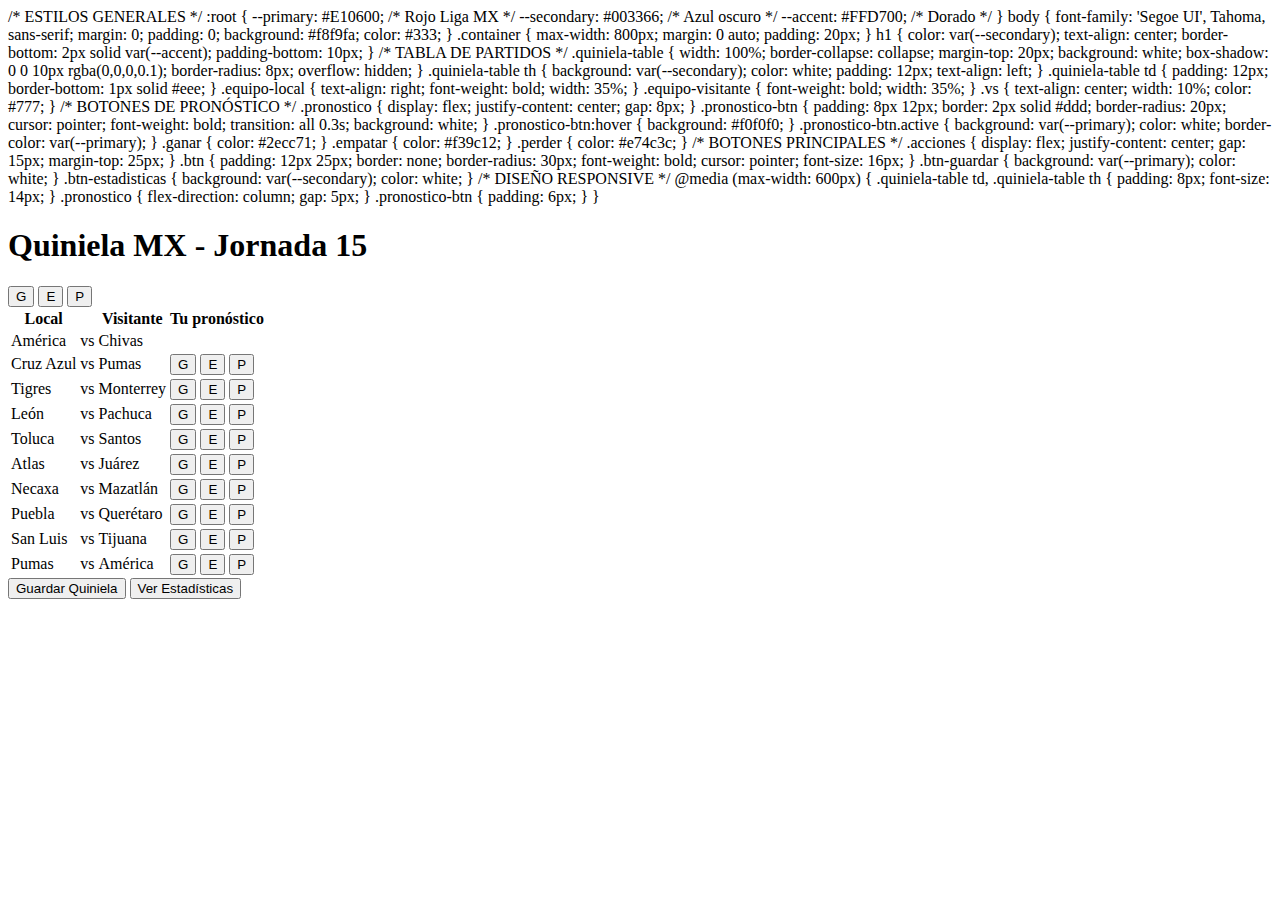
<file: index.html>
<!DOCTYPE html>
<html lang="es">
<head>
    <meta charset="UTF-8">
    <meta name="viewport" content="width=device-width, initial-scale=1.0">
    <title>Quiniela MX | Jornada 15</title>
    <link rel="stylesheet" href="docs/assets/css/style.css">
        /* ESTILOS GENERALES */
        :root {
            --primary: #E10600; /* Rojo Liga MX */
            --secondary: #003366; /* Azul oscuro */
            --accent: #FFD700; /* Dorado */
        }
        body {
            font-family: 'Segoe UI', Tahoma, sans-serif;
            margin: 0;
            padding: 0;
            background: #f8f9fa;
            color: #333;
        }
        .container {
            max-width: 800px;
            margin: 0 auto;
            padding: 20px;
        }
        h1 {
            color: var(--secondary);
            text-align: center;
            border-bottom: 2px solid var(--accent);
            padding-bottom: 10px;
        }
        
        /* TABLA DE PARTIDOS */
        .quiniela-table {
            width: 100%;
            border-collapse: collapse;
            margin-top: 20px;
            background: white;
            box-shadow: 0 0 10px rgba(0,0,0,0.1);
            border-radius: 8px;
            overflow: hidden;
        }
        .quiniela-table th {
            background: var(--secondary);
            color: white;
            padding: 12px;
            text-align: left;
        }
        .quiniela-table td {
            padding: 12px;
            border-bottom: 1px solid #eee;
        }
        .equipo-local {
            text-align: right;
            font-weight: bold;
            width: 35%;
        }
        .equipo-visitante {
            font-weight: bold;
            width: 35%;
        }
        .vs {
            text-align: center;
            width: 10%;
            color: #777;
        }
        
        /* BOTONES DE PRONÓSTICO */
        .pronostico {
            display: flex;
            justify-content: center;
            gap: 8px;
        }
        .pronostico-btn {
            padding: 8px 12px;
            border: 2px solid #ddd;
            border-radius: 20px;
            cursor: pointer;
            font-weight: bold;
            transition: all 0.3s;
            background: white;
        }
        .pronostico-btn:hover {
            background: #f0f0f0;
        }
        .pronostico-btn.active {
            background: var(--primary);
            color: white;
            border-color: var(--primary);
        }
        .ganar { color: #2ecc71; }
        .empatar { color: #f39c12; }
        .perder { color: #e74c3c; }
        
        /* BOTONES PRINCIPALES */
        .acciones {
            display: flex;
            justify-content: center;
            gap: 15px;
            margin-top: 25px;
        }
        .btn {
            padding: 12px 25px;
            border: none;
            border-radius: 30px;
            font-weight: bold;
            cursor: pointer;
            font-size: 16px;
        }
        .btn-guardar {
            background: var(--primary);
            color: white;
        }
        .btn-estadisticas {
            background: var(--secondary);
            color: white;
        }
        
        /* DISEÑO RESPONSIVE */
        @media (max-width: 600px) {
            .quiniela-table td, .quiniela-table th {
                padding: 8px;
                font-size: 14px;
            }
            .pronostico {
                flex-direction: column;
                gap: 5px;
            }
            .pronostico-btn {
                padding: 6px;
            }
        }
    </style>
</head>
<body>
    <div class="container">
        <h1>Quiniela MX - Jornada 15</h1>
        
        <table class="quiniela-table">
            <thead>
                <tr>
                    <th>Local</th>
                    <th></th>
                    <th>Visitante</th>
                    <th>Tu pronóstico</th>
                </tr>
            </thead>
            <tbody>
                <!-- Partido 1 -->
                <tr>
                    <td class="equipo-local">América</td>
                    <td class="vs">vs</td>
                    <td class="equipo-visitante">Chivas</td>
                   <script src="docs/assets/js/auth.js"></script>
                        <div class="pronostico">
                            <button class="pronostico-btn ganar" data-resultado="1">G</button>
                            <button class="pronostico-btn empatar" data-resultado="X">E</button>
                            <button class="pronostico-btn perder" data-resultado="2">P</button>
                        </div>
                    </td>
                </tr>
                
                <!-- Partido 2 -->
                <tr>
                    <td class="equipo-local">Cruz Azul</td>
                    <td class="vs">vs</td>
                    <td class="equipo-visitante">Pumas</td>
                    <td>
                        <div class="pronostico">
                            <button class="pronostico-btn ganar" data-resultado="1">G</button>
                            <button class="pronostico-btn empatar" data-resultado="X">E</button>
                            <button class="pronostico-btn perder" data-resultado="2">P</button>
                        </div>
                    </td>
                </tr>
                
                <!-- Partido 3 -->
                <tr>
                    <td class="equipo-local">Tigres</td>
                    <td class="vs">vs</td>
                    <td class="equipo-visitante">Monterrey</td>
                    <td>
                        <div class="pronostico">
                            <button class="pronostico-btn ganar" data-resultado="1">G</button>
                            <button class="pronostico-btn empatar" data-resultado="X">E</button>
                            <button class="pronostico-btn perder" data-resultado="2">P</button>
                        </div>
                    </td>
                </tr>
                
                <!-- Partido 4 -->
                <tr>
                    <td class="equipo-local">León</td>
                    <td class="vs">vs</td>
                    <td class="equipo-visitante">Pachuca</td>
                    <td>
                        <div class="pronostico">
                            <button class="pronostico-btn ganar" data-resultado="1">G</button>
                            <button class="pronostico-btn empatar" data-resultado="X">E</button>
                            <button class="pronostico-btn perder" data-resultado="2">P</button>
                        </div>
                    </td>
                </tr>
                
                <!-- Partido 5 -->
                <tr>
                    <td class="equipo-local">Toluca</td>
                    <td class="vs">vs</td>
                    <td class="equipo-visitante">Santos</td>
                    <td>
                        <div class="pronostico">
                            <button class="pronostico-btn ganar" data-resultado="1">G</button>
                            <button class="pronostico-btn empatar" data-resultado="X">E</button>
                            <button class="pronostico-btn perder" data-resultado="2">P</button>
                        </div>
                    </td>
                </tr>
                
                <!-- Partido 6 -->
                <tr>
                    <td class="equipo-local">Atlas</td>
                    <td class="vs">vs</td>
                    <td class="equipo-visitante">Juárez</td>
                    <td>
                        <div class="pronostico">
                            <button class="pronostico-btn ganar" data-resultado="1">G</button>
                            <button class="pronostico-btn empatar" data-resultado="X">E</button>
                            <button class="pronostico-btn perder" data-resultado="2">P</button>
                        </div>
                    </td>
                </tr>
                
                <!-- Partido 7 -->
                <tr>
                    <td class="equipo-local">Necaxa</td>
                    <td class="vs">vs</td>
                    <td class="equipo-visitante">Mazatlán</td>
                    <td>
                        <div class="pronostico">
                            <button class="pronostico-btn ganar" data-resultado="1">G</button>
                            <button class="pronostico-btn empatar" data-resultado="X">E</button>
                            <button class="pronostico-btn perder" data-resultado="2">P</button>
                        </div>
                    </td>
                </tr>
                
                <!-- Partido 8 -->
                <tr>
                    <td class="equipo-local">Puebla</td>
                    <td class="vs">vs</td>
                    <td class="equipo-visitante">Querétaro</td>
                    <td>
                        <div class="pronostico">
                            <button class="pronostico-btn ganar" data-resultado="1">G</button>
                            <button class="pronostico-btn empatar" data-resultado="X">E</button>
                            <button class="pronostico-btn perder" data-resultado="2">P</button>
                        </div>
                    </td>
                </tr>
                
                <!-- Partido 9 -->
                <tr>
                    <td class="equipo-local">San Luis</td>
                    <td class="vs">vs</td>
                    <td class="equipo-visitante">Tijuana</td>
                    <td>
                        <div class="pronostico">
                            <button class="pronostico-btn ganar" data-resultado="1">G</button>
                            <button class="pronostico-btn empatar" data-resultado="X">E</button>
                            <button class="pronostico-btn perder" data-resultado="2">P</button>
                        </div>
                    </td>
                </tr>
                
                <!-- Partido 10 -->
                <tr>
                    <td class="equipo-local">Pumas</td>
                    <td class="vs">vs</td>
                    <td class="equipo-visitante">América</td>
                    <td>
                        <div class="pronostico">
                            <button class="pronostico-btn ganar" data-resultado="1">G</button>
                            <button class="pronostico-btn empatar" data-resultado="X">E</button>
                            <button class="pronostico-btn perder" data-resultado="2">P</button>
                        </div>
                    </td>
                </tr>
            </tbody>
        </table>
        
        <div class="acciones">
            <button class="btn btn-guardar" id="guardar">Guardar Quiniela</button>
            <button class="btn btn-estadisticas">Ver Estadísticas</button>
        </div>
    </div>

    <script>
        // LÓGICA DE SELECCIÓN DE PRONÓSTICOS
        document.querySelectorAll('.pronostico-btn').forEach(btn => {
            btn.addEventListener('click', function() {
                // Remover selección previa en este partido
                this.parentNode.querySelectorAll('.pronostico-btn').forEach(b => {
                    b.classList.remove('active');
                });
                
                // Marcar este botón como seleccionado
                this.classList.add('active');
                
                // Opcional: Guardar en localStorage
                const partido = this.closest('tr');
                const equipos = `${partido.querySelector('.equipo-local').textContent} vs ${partido.querySelector('.equipo-visitante').textContent}`;
                console.log(`Pronóstico guardado: ${equipos} -> ${this.textContent}`);
            });
        });
        
        // GUARDAR QUINIELA
        document.getElementById('guardar').addEventListener('click', () => {
            const pronosticos = [];
            document.querySelectorAll('tr').forEach(row => {
                const seleccionado = row.querySelector('.pronostico-btn.active');
                if (seleccionado) {
                    pronosticos.push({
                        local: row.querySelector('.equipo-local').textContent,
                        visitante: row.querySelector('.equipo-visitante').textContent,
                        pronostico: seleccionado.textContent
                    });
                }
            });
            
            alert('¡Quiniela guardada correctamente!\n' + 
                  JSON.stringify(pronosticos, null, 2));
            
            /* 
            // Para enviar a un backend:
            fetch('/api/guardar', {
                method: 'POST',
                headers: { 'Content-Type': 'application/json' },
                body: JSON.stringify({ jornada: 15, pronosticos })
            });
            */
        });
    </script>
</body>
</html>
</file>
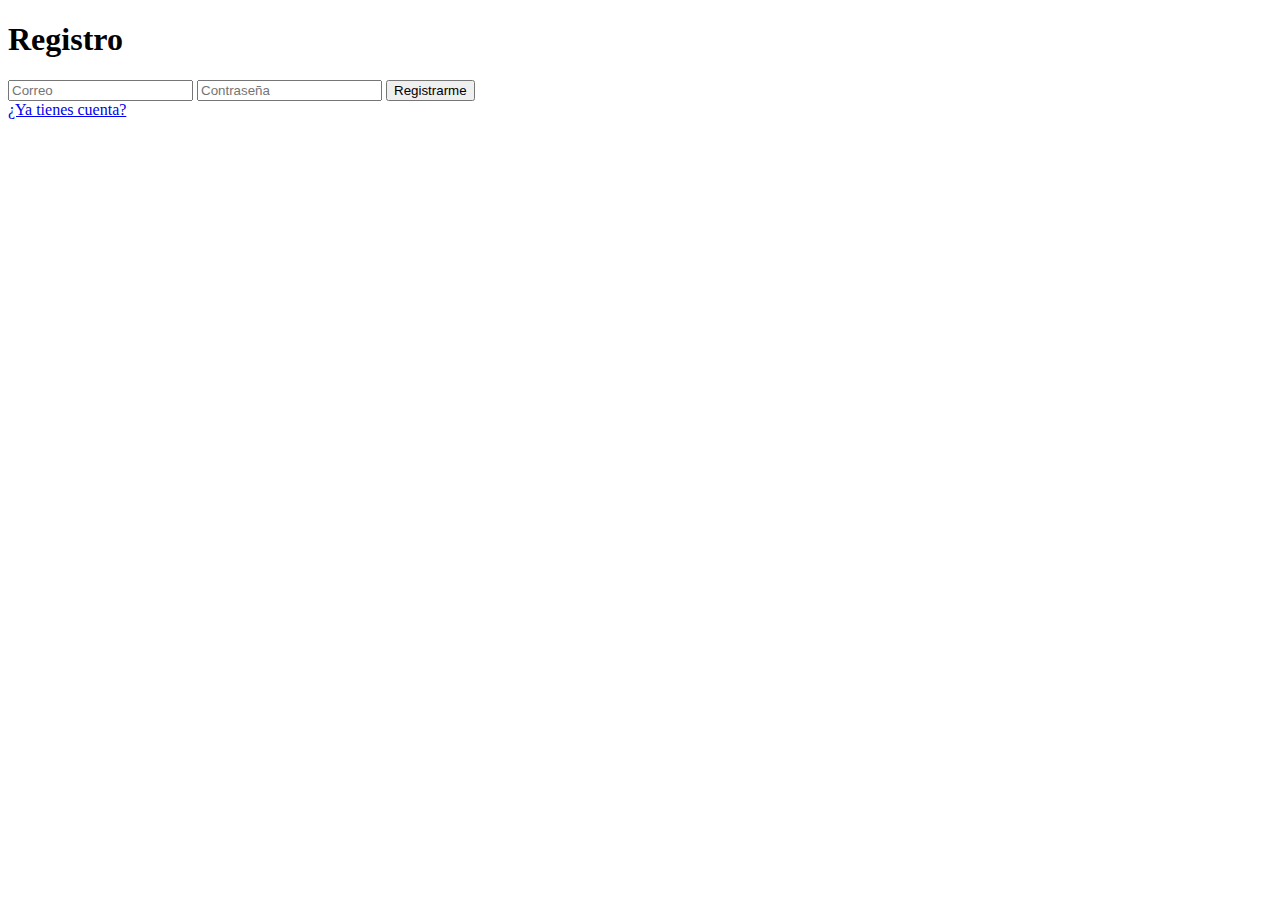
<file: registro.html>
<!DOCTYPE html>
<html>
<head>
    <title>Registro</title>
    <link rel="stylesheet" href="css/style.css">
</head>
<body>
    <div class="auth-container">
        <h1>Registro</h1>
        <form id="registerForm">
            <input type="email" placeholder="Correo" required>
            <input type="password" placeholder="Contraseña" required>
            <button type="submit">Registrarme</button>
        </form>
        <a href="login.html">¿Ya tienes cuenta?</a>
    </div>
    <script src="js/auth.js"></script>
</body>
</html>
</file>
<file: docs/assets/css/style.css>

</file>
<file: css/style.css>

</file>
